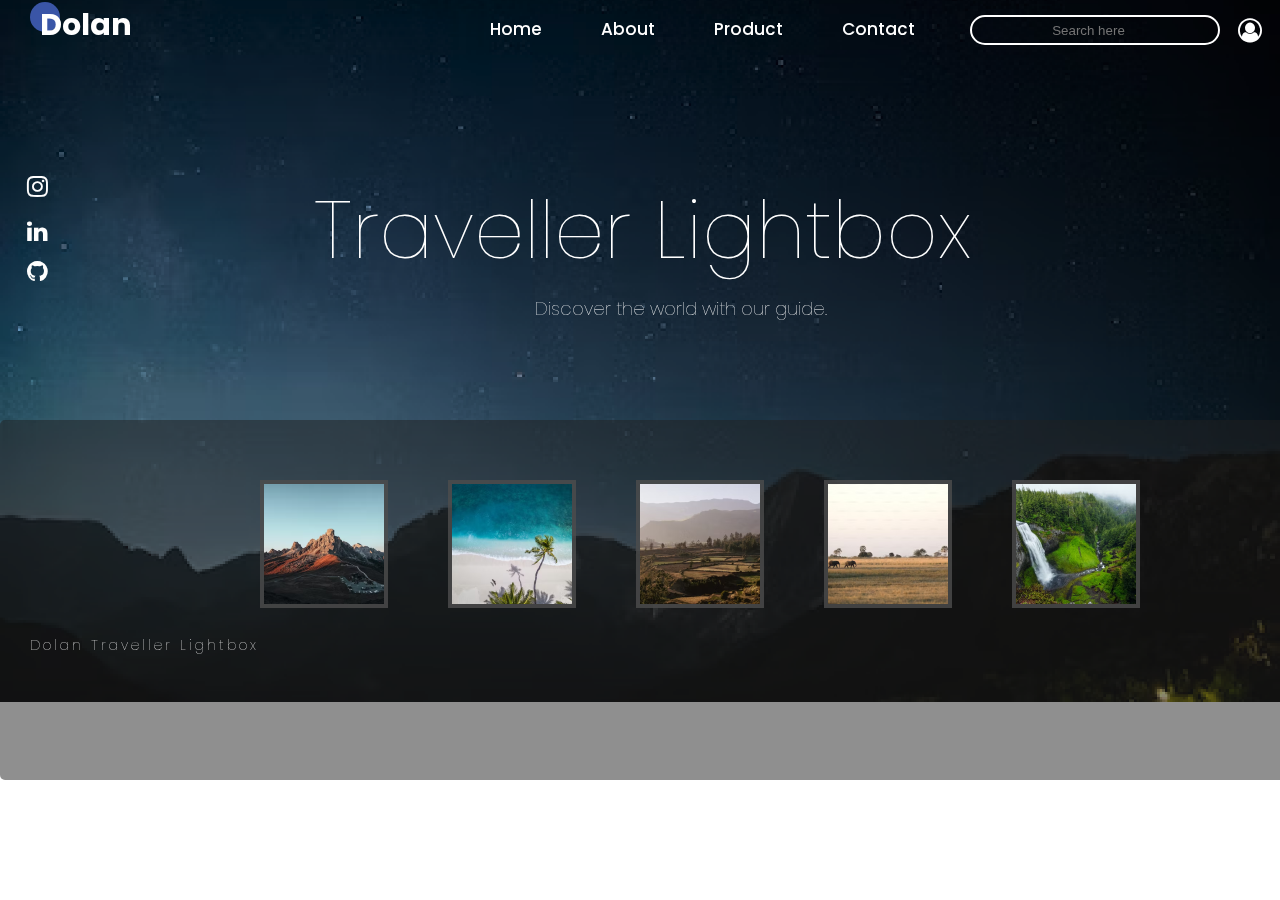
<file: index.html>
<!DOCTYPE html>
<html lang="en">
  <head>
    <meta charset="UTF-8" />
    <meta name="viewport" content="width=device-width, initial-scale=1.0" />
    <title>Lightbox</title>
    <link rel="stylesheet" href="css/reset.css" />
    <link rel="stylesheet" href="css/style.css" />
    <!-- poppins start -->
    <link rel="preconnect" href="https://fonts.googleapis.com" />
    <link rel="preconnect" href="https://fonts.gstatic.com" crossorigin />
    <link
      href="https://fonts.googleapis.com/css2?family=Poppins:ital,wght@0,100;0,200;0,300;0,400;0,500;0,600;0,700;0,800;0,900;1,100;1,200;1,300;1,400;1,500;1,600;1,700;1,800;1,900&display=swap"
      rel="stylesheet"
    />
    <!-- poppins end -->
    <!-- cdn start -->
    <link
      rel="stylesheet"
      href="https://cdnjs.cloudflare.com/ajax/libs/font-awesome/4.7.0/css/font-awesome.min.css"
    />
    <!-- cdn end -->
  </head>
  <body>
    <script src="main.js"></script>
    <div class="bulat"></div>
    <h3>Dolan</h3>
    <div class="info"><h3>Discover the world with our guide.</h3></div>
    <input type="search" placeholder="Search here" />
    <div class="sosmed-page">
      <div class="instagram">
        <a href="https://www.instagram.com/dffawwaz/" target="_blank"
          ><i class="fa fa-instagram" style="font-size: 24px"></i
        ></a>
      </div>
      <div class="linkedin">
        <a href="https://www.linkedin.com/in/daffa-fawwaz-17b77528a/"
          ><i class="fa fa-linkedin" style="font-size: 24px"></i
        ></a>
      </div>
      <div class="github">
        <a href="https://github.com/daffa-fawwaz" target="_blank"
          ><i class="fa fa-github" style="font-size: 24px"></i
        ></a>
      </div>
    </div>
    <ul class="home">
      <a href="#"><li>Home</li></a>
      <a href="about.html"><li>About</li></a>
      <a href="#" onclick="alert('Masih proses bangg')"><li>Product</li></a>
      <a href="contact.html"><li>Contact</li></a>
    </ul>
    <div class="profile">
      <a href="" onclick="alert('profile nya juga belum bisa,masih proses')">
        <i class="fa fa-user-circle-o" style="font-size: 24px"></i
      ></a>
    </div>
    <h1>Traveller Lightbox</h1>
    <div class="container">
      <ul class="gallery">
        <li>
          <a href="#gambar-1"
            ><img src="img/thumb/Frame-5.png" alt="" /> <span>Mountain</span></a
          >

          <div class="overlay" id="gambar-1">
            <a href="#"><button>Close</button></a>
            <a class="back" href="#gambar-4"></a>
            <div class="content">
              <div class="layout">
                <div class="tulis">Mountain</div>
              </div>
              <div class="kanan">
                <h2>Mountain</h2>
                <p>
                  Lorem ipsum dolor sit amet consectetur adipisicing elit. Rerum
                  iste sit vel fugit, quia nam perspiciatis sunt, architecto
                  veniam nihil officiis incidunt, vitae tempore. Nihil
                  perspiciatis error sunt quaerat dolore?
                </p>
                <p>
                  Lorem ipsum, dolor sit amet consectetur adipisicing elit.
                  Animi, libero impedit. Voluptatum tenetur fugiat eaque
                  similique? Voluptatem aut vitae expedita!
                </p>
                <p>
                  Lorem ipsum dolor sit amet consectetur adipisicing elit. Alias
                  veritatis explicabo hic atque sunt. Aspernatur voluptatem
                  dolorum autem culpa quisquam!
                </p>
                <div class="instagram">
                  <i class="fa fa-instagram" style="font-size: 19px"></i>
                  <p>dffawwaz</p>
                </div>
                <div class="linkedin">
                  <i class="fa fa-linkedin" style="font-size: 18px"></i>
                  <p>Daffa Fawwaz</p>
                </div>
                <div class="github">
                  <i class="fa fa-github" style="font-size: 19px"></i>
                  <p>DaffaFawwaz</p>
                </div>
              </div>
            </div>
            <a class="next" href="#gambar-2"></a>
          </div>
        </li>
        <li>
          <a href="#gambar-2"
            ><img src="img/thumb/Frame-6.png" alt="" /> <span>Beach</span></a
          >
          <div class="overlay" id="gambar-2">
            <a href="#"><button>Close</button></a>
            <a class="back" href="#gambar-1"></a>
            <div class="content">
              <div class="layout-2">
                <div class="tulis">Beach</div>
              </div>
              <div class="kanan">
                <h2>Beach</h2>
                <p>
                  Lorem ipsum dolor sit amet consectetur adipisicing elit. Rerum
                  iste sit vel fugit, quia nam perspiciatis sunt, architecto
                  veniam nihil officiis incidunt, vitae tempore. Nihil
                  perspiciatis error sunt quaerat dolore?
                </p>
                <p>
                  Lorem ipsum, dolor sit amet consectetur adipisicing elit.
                  Animi, libero impedit. Voluptatum tenetur fugiat eaque
                  similique? Voluptatem aut vitae expedita!
                </p>
                <p>
                  Lorem ipsum dolor sit amet consectetur adipisicing elit. Alias
                  veritatis explicabo hic atque sunt. Aspernatur voluptatem
                  dolorum autem culpa quisquam!
                </p>
                <div class="instagram">
                  <i class="fa fa-instagram" style="font-size: 19px"></i>
                  <p>dffawwaz</p>
                </div>
                <div class="linkedin">
                  <i class="fa fa-linkedin" style="font-size: 18px"></i>
                  <p>Daffa Fawwaz</p>
                </div>
                <div class="github">
                  <i class="fa fa-github" style="font-size: 19px"></i>
                  <p>DaffaFawwaz</p>
                </div>
              </div>
            </div>
            <a class="next" href="#gambar-3"></a>
          </div>
        </li>

        <li>
          <a href="#gambar-3"
            ><img src="img/thumb/Frame-7.png" alt="" /> <span>Valley</span></a
          >
          <div class="overlay" id="gambar-3">
            <a href="#"><button>Close</button></a>
            <a class="back" href="#gambar-2"></a>
            <div class="content">
              <div class="layout-3">
                <div class="tulis">Valley</div>
              </div>
              <div class="kanan">
                <h2>Valley</h2>
                <p>
                  Lorem ipsum dolor sit amet consectetur adipisicing elit. Rerum
                  iste sit vel fugit, quia nam perspiciatis sunt, architecto
                  veniam nihil officiis incidunt, vitae tempore. Nihil
                  perspiciatis error sunt quaerat dolore?
                </p>
                <p>
                  Lorem ipsum, dolor sit amet consectetur adipisicing elit.
                  Animi, libero impedit. Voluptatum tenetur fugiat eaque
                  similique? Voluptatem aut vitae expedita!
                </p>
                <p>
                  Lorem ipsum dolor sit amet consectetur adipisicing elit. Alias
                  veritatis explicabo hic atque sunt. Aspernatur voluptatem
                  dolorum autem culpa quisquam!
                </p>
                <div class="instagram">
                  <i class="fa fa-instagram" style="font-size: 19px"></i>
                  <p>dffawwaz</p>
                </div>
                <div class="linkedin">
                  <i class="fa fa-linkedin" style="font-size: 18px"></i>
                  <p>Daffa Fawwaz</p>
                </div>
                <div class="github">
                  <i class="fa fa-github" style="font-size: 19px"></i>
                  <p>DaffaFawwaz</p>
                </div>
              </div>
            </div>
            <a class="next" href="#gambar-4"></a>
          </div>
        </li>

        <li>
          <a href="#gambar-4"
            ><img src="img/thumb/Frame-9.png" alt="" /> <span>Savanna</span></a
          >
          <div class="overlay" id="gambar-4">
            <a href="#"><button>Close</button></a>
            <a class="back" href="#gambar-3"></a>
            <div class="content">
              <div class="layout-4">
                <div class="tulis">Savanna</div>
              </div>
              <div class="kanan">
                <h2>Savanna</h2>
                <p>
                  Lorem ipsum dolor sit amet consectetur adipisicing elit. Rerum
                  iste sit vel fugit, quia nam perspiciatis sunt, architecto
                  veniam nihil officiis incidunt, vitae tempore. Nihil
                  perspiciatis error sunt quaerat dolore?
                </p>
                <p>
                  Lorem ipsum, dolor sit amet consectetur adipisicing elit.
                  Animi, libero impedit. Voluptatum tenetur fugiat eaque
                  similique? Voluptatem aut vitae expedita!
                </p>
                <p>
                  Lorem ipsum dolor sit amet consectetur adipisicing elit. Alias
                  veritatis explicabo hic atque sunt. Aspernatur voluptatem
                  dolorum autem culpa quisquam!
                </p>
                <div class="instagram">
                  <i class="fa fa-instagram" style="font-size: 19px"></i>
                  <p>dffawwaz</p>
                </div>
                <div class="linkedin">
                  <i class="fa fa-linkedin" style="font-size: 18px"></i>
                  <p>Daffa Fawwaz</p>
                </div>
                <div class="github">
                  <i class="fa fa-github" style="font-size: 19px"></i>
                  <p>DaffaFawwaz</p>
                </div>
              </div>
            </div>
            <a class="next" href="#gambar-5"></a>
          </div>
        </li>

        <li>
          <a href="#gambar-5"
            ><img src="img/thumb/Frame-8.png" alt="" />
            <span>Waterfall</span></a
          >
          <div class="overlay" id="gambar-5">
            <a href="#"><button>Close</button></a>
            <a class="back" href="#gambar-4"></a>
            <div class="content">
              <div class="layout-5">
                <div class="tulis">Waterfall</div>
              </div>
              <div class="kanan">
                <h2>Waterfall</h2>
                <p>
                  Lorem ipsum dolor sit amet consectetur adipisicing elit. Rerum
                  iste sit vel fugit, quia nam perspiciatis sunt, architecto
                  veniam nihil officiis incidunt, vitae tempore. Nihil
                  perspiciatis error sunt quaerat dolore?
                </p>
                <p>
                  Lorem ipsum, dolor sit amet consectetur adipisicing elit.
                  Animi, libero impedit. Voluptatum tenetur fugiat eaque
                  similique? Voluptatem aut vitae expedita!
                </p>
                <p>
                  Lorem ipsum dolor sit amet consectetur adipisicing elit. Alias
                  veritatis explicabo hic atque sunt. Aspernatur voluptatem
                  dolorum autem culpa quisquam!
                </p>
                <div class="instagram">
                  <i class="fa fa-instagram" style="font-size: 19px"></i>
                  <p>dffawwaz</p>
                </div>
                <div class="linkedin">
                  <i class="fa fa-linkedin" style="font-size: 18px"></i>
                  <p>Daffa Fawwaz</p>
                </div>
                <div class="github">
                  <i class="fa fa-github" style="font-size: 19px"></i>
                  <p>DaffaFawwaz</p>
                </div>
              </div>
            </div>
            <a class="next" href="#gambar-1"></a>
          </div>
        </li>
      </ul>
      <h4>Dolan Traveller Lightbox</h4>
    </div>
  </body>
</html>
</file>
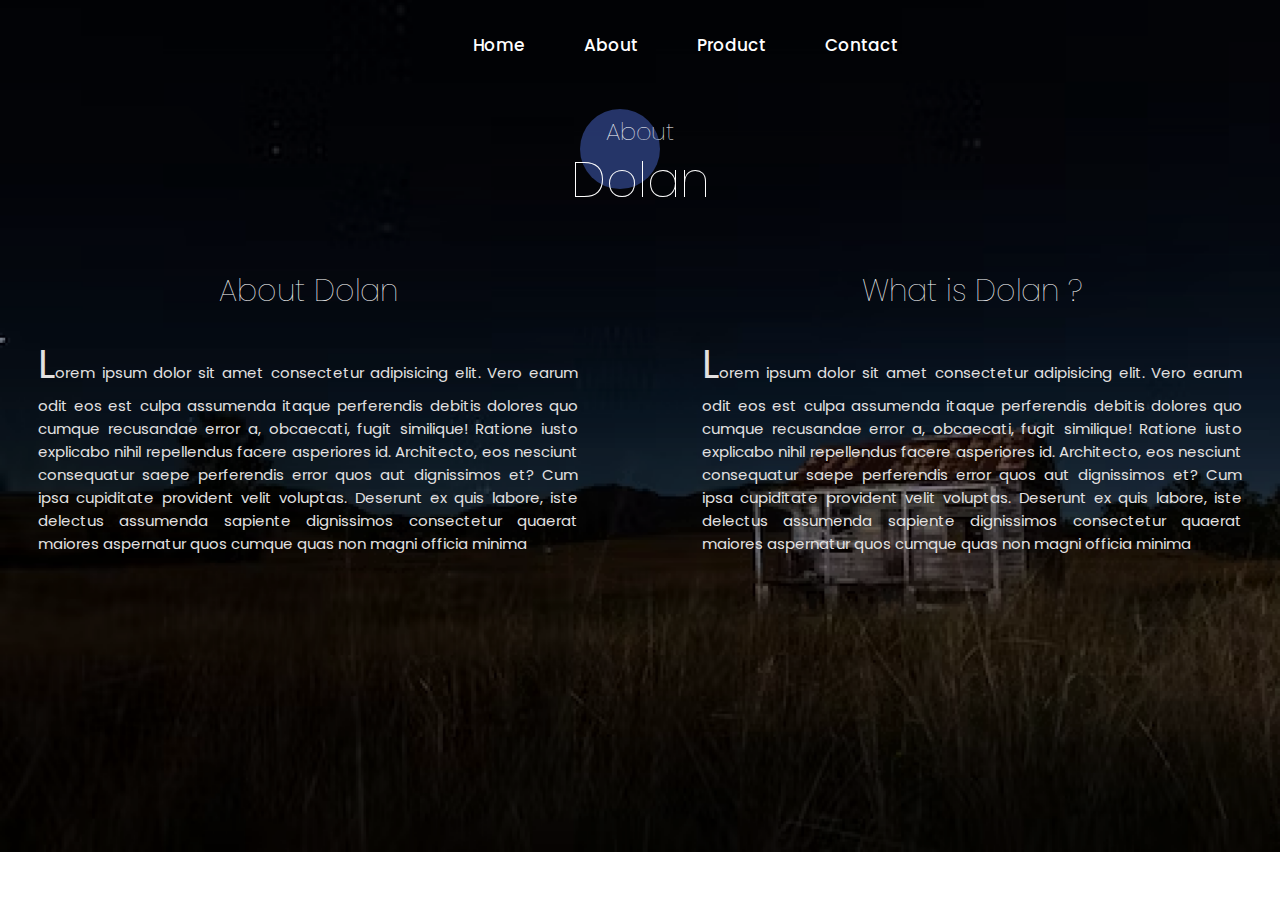
<file: about.html>
<!DOCTYPE html>
<html lang="en">
  <head>
    <meta charset="UTF-8" />
    <meta name="viewport" content="width=device-width, initial-scale=1.0" />
    <title>About Dolan</title>
    <link rel="preconnect" href="https://fonts.googleapis.com" />
    <link rel="preconnect" href="https://fonts.gstatic.com" crossorigin />
    <link
      href="https://fonts.googleapis.com/css2?family=Poppins:ital,wght@0,100;0,200;0,300;0,400;0,500;0,600;0,700;0,800;0,900;1,100;1,200;1,300;1,400;1,500;1,600;1,700;1,800;1,900&display=swap"
      rel="stylesheet"
    />
    <link rel="stylesheet" href="css/about.css" />
  </head>
  <body>
    <ul class="home">
      <a href="index.html"><li>Home</li></a>
      <a href="#"><li>About</li></a>
      <a href="#" onclick="alert('Masih proses bangg')"><li>Product</li></a>
      <a href="contact.html"><li>Contact</li></a>
    </ul>
    <h2>About</h2>
    <div class="bulat"></div>
    <h1>Dolan</h1>
    <div class="container">
      <div class="content-1">
        <div class="teks">
          <h3>What is Dolan ?</h3>
          <p>
            Lorem ipsum dolor sit amet consectetur adipisicing elit. Vero earum
            odit eos est culpa assumenda itaque perferendis debitis dolores quo
            cumque recusandae error a, obcaecati, fugit similique! Ratione iusto
            explicabo nihil repellendus facere asperiores id. Architecto, eos
            nesciunt consequatur saepe perferendis error quos aut dignissimos
            et? Cum ipsa cupiditate provident velit voluptas. Deserunt ex quis
            labore, iste delectus assumenda sapiente dignissimos consectetur
            quaerat maiores aspernatur quos cumque quas non magni officia minima
          </p>
        </div>
      </div>

      <div class="content-2">
        <div class="image"></div>
        <div class="teks">
          <h3>About Dolan</h3>
          <p>
            Lorem ipsum dolor sit amet consectetur adipisicing elit. Vero earum
            odit eos est culpa assumenda itaque perferendis debitis dolores quo
            cumque recusandae error a, obcaecati, fugit similique! Ratione iusto
            explicabo nihil repellendus facere asperiores id. Architecto, eos
            nesciunt consequatur saepe perferendis error quos aut dignissimos
            et? Cum ipsa cupiditate provident velit voluptas. Deserunt ex quis
            labore, iste delectus assumenda sapiente dignissimos consectetur
            quaerat maiores aspernatur quos cumque quas non magni officia minima
          </p>
        </div>
      </div>
    </div>
  </body>
</html>
</file>
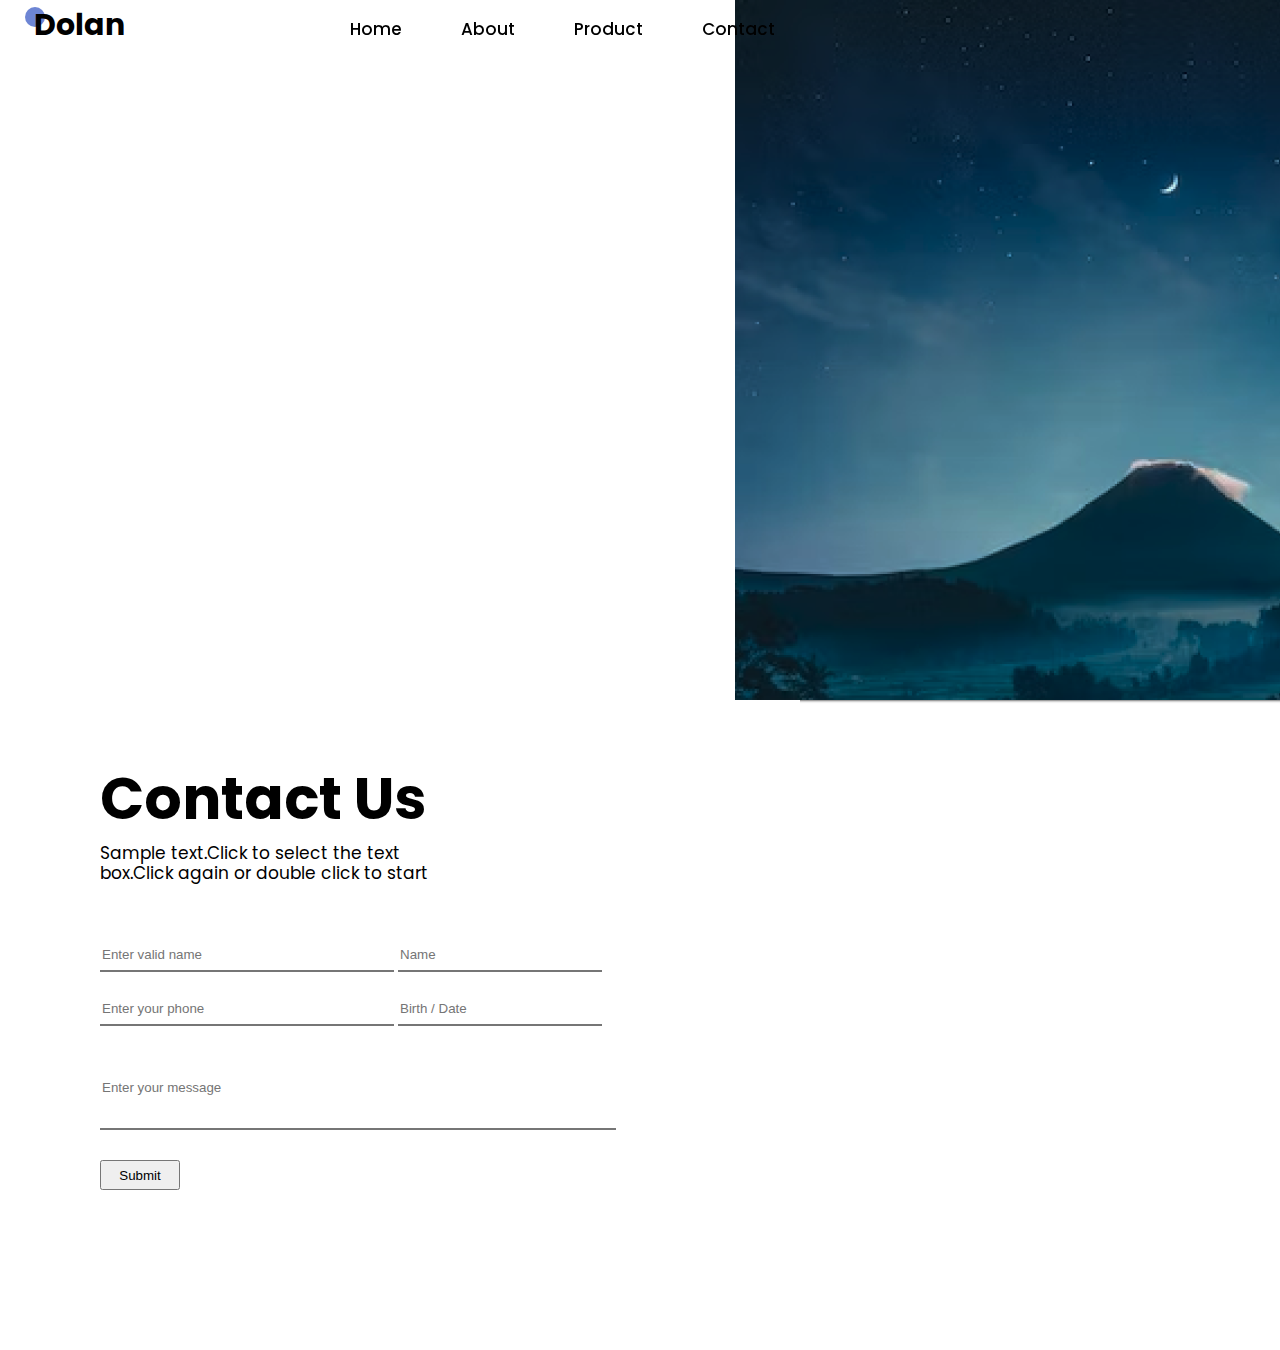
<file: contact.html>
<!DOCTYPE html>
<html lang="en">
  <head>
    <meta charset="UTF-8" />
    <meta name="viewport" content="width=device-width, initial-scale=1.0" />
    <title>Contact Dolan</title>
    <link rel="stylesheet" href="css/reset.css" />
    <link rel="stylesheet" href="css/contact.css" />
    <!-- poppins -->
    <link rel="preconnect" href="https://fonts.googleapis.com" />
    <link rel="preconnect" href="https://fonts.gstatic.com" crossorigin />
    <link
      href="https://fonts.googleapis.com/css2?family=Poppins:ital,wght@0,100;0,200;0,300;0,400;0,500;0,600;0,700;0,800;0,900;1,100;1,200;1,300;1,400;1,500;1,600;1,700;1,800;1,900&display=swap"
      rel="stylesheet"
    />
    <!-- poppins end -->
  </head>
  <body>
    <ul class="home">
      <a href="index.html"><li>Home</li></a>
      <a href="about.html"><li>About</li></a>
      <a href="#" onclick="alert('Masih proses bangg')"><li>Product</li></a>
      <a href="#"><li>Contact</li></a>
    </ul>
    <div class="bulat"></div>
    <h2>Dolan</h2>
    <div class="image"></div>
    <div class="content">
      <h1>Contact Us</h1>
      <div class="info">
        <h5>
          Sample text.Click to select the text box.Click again or double click
          to start
        </h5>
      </div>
      <input class="id" type="text" placeholder="Enter valid name" />
      <input class="name" type="text" placeholder="Name" />
      <input class="phone" type="text" placeholder="Enter your phone" />
      <input class="birth" type="text" placeholder="Birth / Date" />
      <input class="message" type="text" placeholder="Enter your message" />
      <input class="submit" type="submit" placeholder="Submit" />
    </div>
  </body>
</html>
</file>
<file: css/style.css>
/* font */
@font-face {
    font-family: "chunk";
    src: url(../fonts/chunk_five_print-webfont.woff);
}

@font-face {
    font-family: "poppins";
    src: url(../fonts/poppins-semibold-webfont.woff);
}


body {
    overflow: hidden;
    height: 800px;
    font-size: 18px;
    font-family: "chunk";
    background-image: url(../img/full/image\ 13.png);
    background-position: 0px -150px;
    background-repeat: no-repeat;
    background-size: cover;
}

input {
    width: 250px;
    height: 30px;
    position: fixed;
    top: 15px;
    right: 60px;
    display: inline-block;
    border-radius: 15px;
    border: 2px solid white;
    background-color: rgba(0, 0, 0, 0.0);
    text-align: center;
    color: white;
    animation: geser-1 1.5s ease-in-out;
}

.profile {
    position: absolute;
    top: 18px;
    right: 15px;
    color: white;
    width: 30px;
    height: 30px;
    text-align: center;
    animation: geser-1 1.5s ease-in-out;
}

.profile a {
    color: white;
}

.profile a:hover {
    color: blue;
}

.bulat {
    width: 30px;
    height: 30px;
    border-radius: 50%;
    display: inline-block;
    background-color: rgba(72, 102, 201, 0.8);
    position: relative;
    left: -35px;
    top: -3px;
    animation: geser-1 2.5s ease-in-out;
    transition: 3s;
}


h3 {
    display: inline-block;
    font-size: 30px;
    font-weight: bold;
    margin-left: -60px;
    position: absolute;
    margin-top: 10px;
    font-family: 'poppins';
    color: white;
    animation: geser-1 1.5s ease-in-out;
}


.home {
    display: inline-block;
    margin-left: 340px;
    font-size: 30px;
    font-family: 'poppins';
    color: white;
    font-weight: 100;
    margin-top: 10px;
    animation: geser-1 1.5s ease-in-out;
}

.home a {
    color: white;
}

.home li {
    display: inline-block;
    text-align: center;
    margin-left: 50px;
    font-size: 17px;
    font-weight: 500;
    transition: 0.2s;
    /* margin: auto; */
}

.home a:hover {
    color: blue;
}

h1 {
    font-size: 80px;
    font-family: 'poppins';
    font-weight: 15;
    position: relative;
    top: 150px;
    left: -30px;
    /* margin: 50px 0; */
    text-align: center;
    color: white;
    /* text-shadow: 5px 1px 4px rgba(0, 0, 0, 1); */
    animation: geser-1 1.5s ease-in-out;
    transition: 0.5s;
}

.info {
    width: 400px;
    height: 70px;
    /* background-color: aqua; */
    position: absolute;
    top: 290px;
    left: 500px;
    animation: geser-1 1.5s ease-in-out;
}

.info h3 {
    text-align: center;
    font-family: 'poppins';
    font-weight: lighter;
    font-size: 18px;
    margin-left: 35px;
}


.container {
    width: 100%;
    height: 300px;
    background-color: rgba(32, 32, 32, 0.5);
    margin-top: 300px;
    padding: 30px;
    border-radius: 5px;
    animation: geser-2 1.5s ease-in-out;
    transition: 0.3s;
}

.container h2 {
    font-family: 'poppins';
    font-size: 25px;
    font-weight: bold;
    color: white;
    margin-left: 300px;
}

/* .container h5 {
    font-family: 'poppins';
    color: white;
    font-size: 15px;
    font-weight: lighter;
    margin-left: 520px;
    margin-top: -16px;
} */

.container h4 {
    font-family: 'poppins';
    color: white;
    font-size: 14px;
    font-weight: lighter;
    letter-spacing: 3px;
    animation: geser-3 30s ease infinite;
}

.container p {
    font-family: 'poppins';
    font-size: 14px;
    color: white;
    /* font-weight: 400; */
    margin-top: 10px;
    margin-left: 200px;
}

.gallery {
    width: 1000px;
    overflow: hidden;
    position: relative;
    margin-left: 200px;
}


.gallery li {
    width: 120px;
    height: 120px;
    /* border-radius: 30px; */
    overflow: hidden;
    margin: 30px;
    float: left;
    position: relative;
    border: 4px solid rgba(78, 78, 78, 0.8);
    transition: 0.4s;
}


.gallery li span {
    display: block;
    width: 120px;
    height: 120px;
    position: absolute;
    top: 0;
    text-align: center;
    line-height: 120px;
    font-family: 'poppins';
    font-weight: bold;
    color: white;
    text-shadow: 5px 1px 4px rgba(0, 0, 0, 1);
    font-size: 14px;
    background-color: rgba(68, 68, 68, 0.5);
    transition: 0.3s;
    opacity: 0;
}

.gallery li a:hover span {
    opacity: 1;
}

/* overlay */
.overlay {
    position: fixed;
    z-index: -1;
    opacity: 0;
    top: 0;
    bottom: 0;
    left: 0;
    right: 0;
    /* background-color: rgba(0, 0, 0, 0.0); */
    transition: 0.8s;
    text-align: center;
    padding: 100px 0;
}


.overlay .content {
    width: 800px;
    height: 495px;
    box-sizing: border-box;
    background-color: white;
    position: relative;
    z-index: -10;
    top: -50px;
    left: 300px;
}

.overlay .content .layout {
    background-color: aqua;
    background-image: url(../img/full/Frame-1.png);
    background-position: -20px -100px;
    width: 380px;
    height: 495px;
    box-shadow: 2px 0px 5px rgba(0, 0, 0, 0.5);
    position: absolute;
}

.content .layout .tulis {
    width: 380px;
    height: 495px;
    line-height: 495px;
    background-color: rgba(0, 0, 0, 0.5);
    color: white;
    font-family: 'poppins';
    font-weight: bold;
    opacity: 0;
    transition: 0.3s;
}

.layout-2 {
    background-color: aqua;
    background-image: url(../img/full/Frame-2.png);
    background-position: -20px -100px;
    width: 380px;
    height: 495px;
    box-shadow: 2px 0px 5px rgba(0, 0, 0, 0.5);
    position: absolute;
}

.content .layout-2 .tulis {
    width: 380px;
    height: 495px;
    line-height: 495px;
    background-color: rgba(0, 0, 0, 0.5);
    color: white;
    font-family: 'poppins';
    font-weight: bold;
    opacity: 0;
    transition: 0.3s;
}

.layout-3 {
    background-color: aqua;
    background-image: url(../img/full/Frame-3.png);
    background-position: -20px -100px;
    width: 380px;
    height: 495px;
    box-shadow: 2px 0px 5px rgba(0, 0, 0, 0.5);
    position: absolute;
}

.content .layout-3 .tulis {
    width: 380px;
    height: 495px;
    line-height: 495px;
    background-color: rgba(0, 0, 0, 0.5);
    color: white;
    font-family: 'poppins';
    font-weight: bold;
    opacity: 0;
    transition: 0.3s;
}

.layout-4 {
    background-color: aqua;
    background-image: url(../img/full/Frame-5.png);
    background-position: -20px -100px;
    width: 380px;
    height: 495px;
    box-shadow: 2px 0px 5px rgba(0, 0, 0, 0.5);
    position: absolute;
}

.content .layout-4 .tulis {
    width: 380px;
    height: 495px;
    line-height: 495px;
    background-color: rgba(0, 0, 0, 0.5);
    color: white;
    font-family: 'poppins';
    font-weight: bold;
    opacity: 0;
    transition: 0.3s;
}

.layout-4 {
    background-color: aqua;
    background-image: url(../img/full/Frame-5.png);
    background-position: 50px -100px;
    width: 380px;
    height: 495px;
    box-shadow: 2px 0px 5px rgba(0, 0, 0, 0.5);
    position: absolute;
}

.content .layout-4 .tulis {
    width: 380px;
    height: 495px;
    line-height: 495px;
    background-color: rgba(0, 0, 0, 0.5);
    color: white;
    font-family: 'poppins';
    font-weight: bold;
    opacity: 0;
    transition: 0.3s;
}

.layout-5 {
    background-color: aqua;
    background-image: url(../img/full/Frame-4.png);
    background-position: -20px -100px;
    width: 380px;
    height: 495px;
    box-shadow: 2px 0px 5px rgba(0, 0, 0, 0.5);
    position: absolute;
}

.content .layout-5 .tulis {
    width: 380px;
    height: 495px;
    line-height: 495px;
    background-color: rgba(0, 0, 0, 0.5);
    color: white;
    font-family: 'poppins';
    font-weight: bold;
    opacity: 0;
    transition: 0.3s;
}


.layout:hover .tulis {
    opacity: 1;
}

.layout-2:hover .tulis {
    opacity: 1;
}

.layout-3:hover .tulis {
    opacity: 1;
}

.layout-4:hover .tulis {
    opacity: 1;
}

.layout-5:hover .tulis {
    opacity: 1;
}


.content .kanan {
    width: 430px;
    height: 495px;
    /* background-color: aqua; */
    position: absolute;
    z-index: 100;
    top: 0px;
    left: 375px;
}

.content .kanan h2 {
    text-align: center;
    margin-top: 20px;
    margin-left: 10px;
    font-size: 40px;
    font-family: 'poppins';
    color: black;
}

.content .kanan p {
    margin-top: 20px;
    text-align: justify;
    margin-left: 10px;
    margin-right: 15px;
    padding: 5px;
    font-size: 15px;
    color: black;
}

/* sosmed */

.kanan .instagram p {
    display: inline-block;
    margin-left: 7px;
    color: black;
}

.kanan .instagram {
    margin-left: -248px;
    margin-top: 10px;
    margin-bottom: -15px;
}

.kanan .linkedin p {
    display: inline-block;
    margin-left: 7px;
    color: black;
}

.kanan .linkedin {
    margin-left: -213px;
    margin-top: 10px;
    margin-bottom: -15px;
}

.kanan .github {
    margin-left: -214px;
    margin-top: 10px;
    margin-bottom: 20px;
}

.kanan .github p {
    display: inline-block;
    margin-left: 7px;
    color: black;
}

/* sosmed end */

/* sosmed page */
.sosmed-page {
    float: left;
    width: 55px;
    height: 550px;
    margin-left: 10px;
    margin-top: 10px;
    animation: geser-1 1.5s ease-in-out;
}

.sosmed-page a {
    color: #fefefe;
}

.sosmed-page a:hover {
    color: blue;
}

.sosmed-page .instagram {
    margin: auto;
    line-height: 360px;
    width: 30px;
    height: 30px;
    text-align: center;
}

.sosmed-page .linkedin {
    margin: auto;
    line-height: 390px;
    width: 30px;
    height: 30px;
    text-align: center;
}

.sosmed-page .github {
    margin: auto;
    line-height: 410px;
    width: 30px;
    height: 30px;
    text-align: center;
}

/* sosmed page end */

/* overlay button */

.overlay button {
    width: 80px;
    height: 30px;
    border-radius: 30px;
    border: none;
    font-family: "poppins";
    position: absolute;
    z-index: 20;
    bottom: 55px;
    right: 640px;
    background-color: white;
    transition: 0.3s;
}

.overlay:target button {
    animation: slide-down 0.8s ease-in;
}

.overlay button:hover {
    background-color: rgb(245, 4, 4);
    color: white;
}

/* overlay button end */


.overlay:target {
    width: auto;
    height: auto;
    opacity: 1;
    z-index: 2;
    background-color: rgba(0, 0, 0, 0.9);
}

.overlay:target .content {
    animation: zoomfade 0.8s ease-in forwards;
}

.overlay:target .next {
    animation: zoomfade 0.8s ease-in forwards;
}

.overlay:target .back {
    animation: zoomfade 0.8s ease-in forwards;
}

/* navigasi */
.next {
    width: 57px;
    height: 83px;
    background-image: url(../img/full/next2.png);
    position: absolute;
    right: 150px;
    top: 250px;
}


.back {
    width: 57px;
    height: 83px;
    background-image: url(../img/full/back.png);
    position: absolute;
    left: 170px;
    top: 250px;
}

/* navigasi end */


@keyframes zoomfade {
    0% {
        transform: scale(0);
        opacity: 0;
    }

    100% {
        transform: scale(1);
        opacity: 1;
    }
}

@keyframes slide-down {
    0% {
        transform: translateY(100%);
        opacity: 0;
    }

    100% {
        transform: translateY(0);
        opacity: 1;
    }
}

@keyframes geser-1 {
    0% {
        transform: translatey(-500%);
    }

    100% {
        transform: translatey(0);
    }
}

@keyframes geser-2 {
    0% {
        transform: translatey(300%);
    }

    100% {
        transform: translatey(0);
    }
}

@keyframes geser-3 {
    0% {
        transform: translatex(100%);
    }

    100% {
        transform: translatex(-100%);
    }
}
</file>
<file: css/about.css>
@keyframes geser-1 {
    0% {
        transform: translatey(-500%);
    }

    100% {
        transform: translatey(0);
    }
}

@keyframes geser-2 {
    0% {
        transform: translatex(-500%);
    }

    100% {
        transform: translatey(0);
    }
}

@keyframes geser-3 {
    0% {
        transform: translatex(500%);
    }

    100% {
        transform: translatey(0);
    }
}

body {
    overflow: hidden;
    background-image: url(../img/about/image\ 15.png);
    background-repeat: no-repeat;
    background-size: cover;
}

.home {
    display: inline-block;
    margin-left: 375px;
    font-size: 30px;
    font-family: 'poppins';
    color: white;
    font-weight: 100;
    margin-top: 10px;
    animation: geser-1 1.5s ease-in-out;
}

.home a {
    color: white;
}

.home li {
    display: inline-block;
    text-align: center;
    margin-left: 50px;
    font-size: 17px;
    font-weight: 500;
    transition: 0.2s;
    /* margin: auto; */
}

.home a:hover {
    color: blue;
}

h2 {
    text-align: center;
    font-family: 'poppins';
    margin-bottom: -40px;
    color: white;
    font-weight: lighter;
    animation: geser-1 1.5s ease;
}

h1 {
    text-align: center;
    font-family: 'poppins';
    font-size: 50px;
    margin-bottom: -50px;
    font-weight: lighter;
    color: white;
    animation: geser-1 1.5s ease;
}

.bulat {
    width: 80px;
    height: 80px;
    left: 580px;
    position: absolute;
    z-index: -10;
    border-radius: 50%;
    background-color: rgba(72, 102, 201, 0.5);
    animation: geser-1 4s ease;
}


.container {
    width: 100%;
    height: 500px;
    /* background-color: rgba(72, 102, 201, 0.8); */
    margin-left: auto;
    margin-right: auto;
    overflow: hidden;
}

.container .content-1 {
    position: relative;
    float: right;
    /* top: 30px; */
    width: 600px;
    height: 500px;
    border-radius: 30px;
    animation: geser-3 ease 1s;
    /* background-color: rgba(41, 41, 41, 0.5); */
}


.content-1 .teks {
    width: 100%;
    height: 400px;
    position: absolute;
    /* margin-left: 300px; */
    top: 70px;
    /* border: 3px solid white; */
}

.content-1 .teks h3 {
    font-family: 'poppins';
    font-size: 30px;
    text-align: center;
    color: white;
    font-weight: lighter;
}

.content-1 .teks p {
    font-family: 'poppins';
    text-align: justify;
    font-size: 15px;
    padding: 30px;
    margin-top: -40px;
    color: rgb(226, 225, 225);
}

.content-1 .teks p::first-letter {
    font-size: 40px;
}

.container .content-2 {
    position: relative;
    /* top: 30px; */
    width: 600px;
    height: 500px;
    border-radius: 30px;
    animation: geser-2 1s ease;
    /* background-color: rgba(41, 41, 41, 0.5); */
}

.content-2 .teks {
    width: 100%;
    height: 400px;
    position: absolute;
    /* margin-left: 300px; */
    top: 70px;
    /* border: 3px solid white; */
}

.content-2 .teks h3 {
    font-family: 'poppins';
    font-size: 30px;
    font-weight: lighter;
    text-align: center;
    color: white;
}

.content-2 .teks p {
    font-family: 'poppins';
    text-align: justify;
    padding: 30px;
    font-size: 15px;
    margin-top: -40px;
    color: rgb(226, 225, 225);
}

.content-2 .teks p::first-letter {
    font-size: 40px;
}
</file>
<file: css/contact.css>
body {
    overflow: hidden;
}

.home {
    /* display: inline-block; */
    position: fixed;
    margin-left: 300px;
    font-size: 30px;
    font-family: 'poppins';
    color: white;
    font-weight: 100;
    margin-top: 10px;
    animation: geser-1 1.5s ease;
}

.home a {
    color: black;
}

.home li {
    display: inline-block;
    text-align: center;
    margin-left: 50px;
    font-size: 17px;
    font-weight: 500;
    transition: 0.2s;
}

.home a:hover {
    color: blue;
}

.image {
    width: 545px;
    height: 700px;
    background-image: url(../img/about/bg-img.png);
    background-position: -100px 0px;
    float: right;
    animation: geser-3 1.5s ease;
    box-shadow: 10px 0px 3px black;
}

.content {
    display: inline-block;
    width: 800px;
    height: 650px;
    background-color: white;
}

h1 {
    font-family: 'poppins';
    font-size: 58px;
    font-weight: bold;
    margin-top: 70px;
    margin-left: 100px;
    animation: geser-1 1.5s ease;
}

h2 {
    display: inline-block;
    font-size: 30px;
    font-family: 'poppins';
    font-weight: bold;
    color: black;
    margin-top: 10px;
    margin-left: 10px;
    animation: geser-1 1.5s ease;
}

.bulat {
    width: 20px;
    height: 20px;
    border-radius: 50%;
    display: inline-block;
    background-color: rgba(72, 102, 201, 0.8);
    position: relative;
    left: 25px;
    z-index: -10;
    top: -8px;
    animation: geser-1 3s ease;
}

.info {
    width: 370px;
    height: 80px;
    margin-left: 100px;
    margin-top: 15px;
    animation: geser-1 1.5s ease;
    /* border: 3px solid black; */
}

.info h5 {
    font-family: 'poppins';
    font-size: 17px;
    line-height: 20px;
}

.id {
    margin-top: 15px;
    width: 290px;
    height: 30px;
    margin-left: 100px;
    border-top: none;
    border-left: none;
    border-right: none;
    animation: geser-2 1.5s ease ;
}

.name {
    width: 200px;
    height: 30px;
    border-top: none;
    border-left: none;
    border-right: none;
    animation: geser-2 1.5s ease;
}

.phone {
    width: 290px;
    height: 30px;
    margin-left: 100px;
    margin-top: 20px;
    border-top: none;
    border-left: none;
    border-right: none;
    animation: geser-2 1.5s ease;
}

.birth {
    width: 200px;
    height: 30px;
    border-top: none;
    border-left: none;
    border-right: none;
    animation: geser-2 1.5s ease;
}

.message {
    width: 512px;
    height: 80px;
    margin-left: 100px;
    margin-top: 20px;
    border-top: none;
    border-left: none;
    border-right: none;
    animation: geser-2 1.5s ease;
}

.submit {
    width: 80px;
    height: 30px;
    display: block;
    margin-top: 30px;
    margin-left: 100px;
    animation: geser-2 1.5s ease;
}

@keyframes geser-1 {
    0% {
        transform: translatey(-500%);
    }

    100% {
        transform: translatey(0);
    }
}

@keyframes geser-2 {
    0% {
        transform: translatex(-500%);
    }

    100% {
        transform: translatey(0);
    }
}

@keyframes geser-3 {
    0% {
        transform: translatex(500%);
    }

    100% {
        transform: translatey(0);
    }
}
</file>
